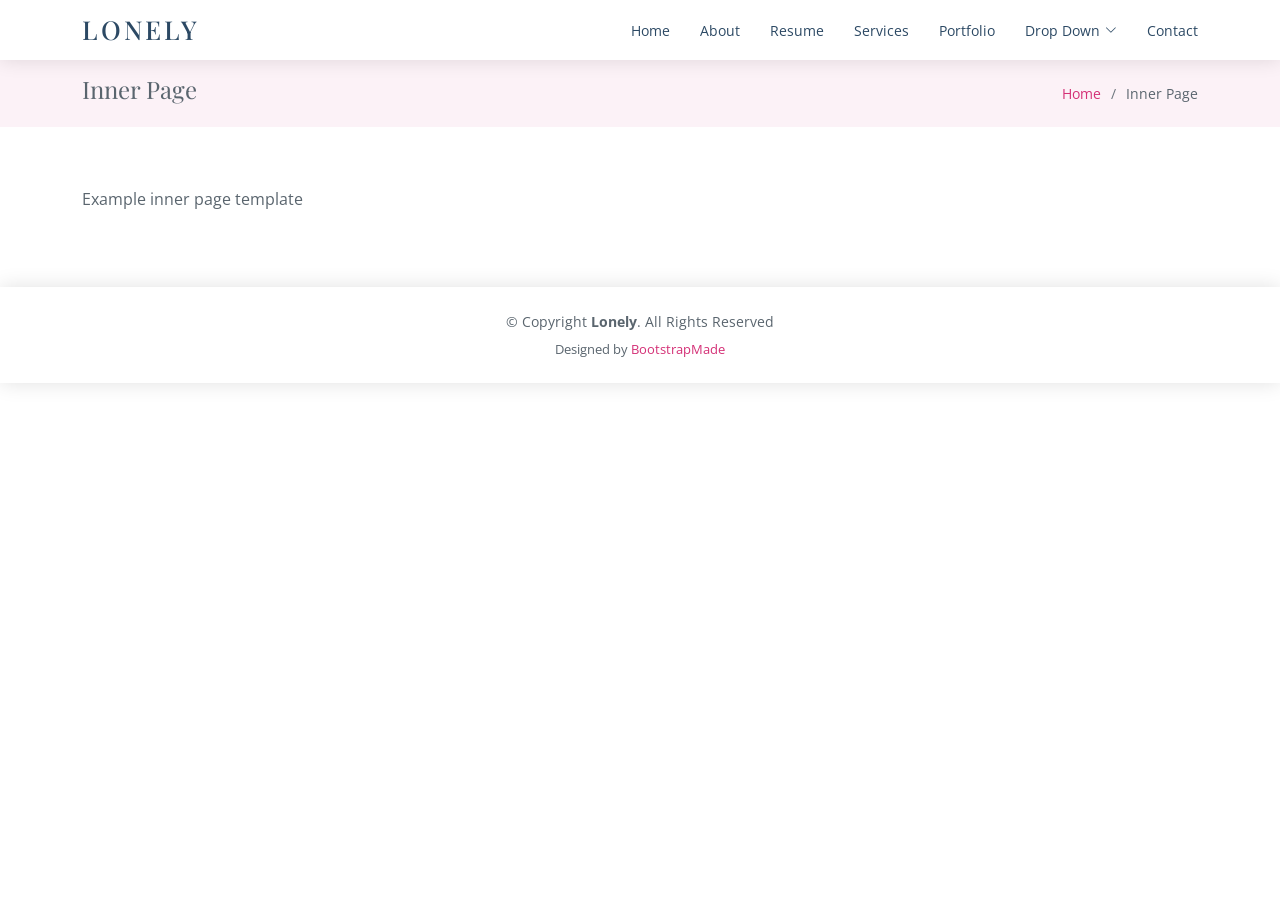
<file: inner-page.html>
<!DOCTYPE html>
<html lang="en">

<head>
  <meta charset="utf-8">
  <meta content="width=device-width, initial-scale=1.0" name="viewport">

  <title>Adisa Laras Pertiwi Portofolio</title>
  <meta content="" name="description">
  <meta content="" name="keywords">

  <!-- Favicons -->
  <link href="assets/img/favicon.png" rel="icon">
  <link href="assets/img/apple-touch-icon.png" rel="apple-touch-icon">

  <!-- Google Fonts -->
  <link href="https://fonts.googleapis.com/css?family=Open+Sans:300,300i,400,400i,600,600i,700,700i|Poppins:300,300i,400,400i,500,500i,600,600i,700,700i|Playfair+Display:400,400i,500,500i,600,600i,700,700i&subset=cyrillic" rel="stylesheet">

  <!-- Vendor CSS Files -->
  <link href="assets/vendor/bootstrap/css/bootstrap.min.css" rel="stylesheet">
  <link href="assets/vendor/bootstrap-icons/bootstrap-icons.css" rel="stylesheet">
  <link href="assets/vendor/boxicons/css/boxicons.min.css" rel="stylesheet">
  <link href="assets/vendor/glightbox/css/glightbox.min.css" rel="stylesheet">
  <link href="assets/vendor/swiper/swiper-bundle.min.css" rel="stylesheet">

  <!-- Template Main CSS File -->
  <link href="assets/css/style.css" rel="stylesheet">

  <!-- =======================================================
  * Template Name: Lonely
  * Updated: Mar 10 2023 with Bootstrap v5.2.3
  * Template URL: https://bootstrapmade.com/free-html-bootstrap-template-lonely/
  * Author: BootstrapMade.com
  * License: https://bootstrapmade.com/license/
  ======================================================== -->
</head>

<body>

  <!-- ======= Header ======= -->
  <header id="header" class="d-flex align-items-center">
    <div class="container d-flex align-items-center justify-content-between">

      <div class="logo">
        <h1><a href="index.html">Lonely</a></h1>
        <!-- Uncomment below if you prefer to use an image logo -->
        <!-- <a href="index.html"><img src="assets/img/logo.png" alt="" class="img-fluid"></a>-->
      </div>

      <nav id="navbar" class="navbar">
        <ul>
          <li><a class="nav-link scrollto " href="#hero">Home</a></li>
          <li><a class="nav-link scrollto" href="#about">About</a></li>
          <li><a class="nav-link scrollto" href="#resume">Resume</a></li>
          <li><a class="nav-link scrollto" href="#services">Services</a></li>
          <li><a class="nav-link scrollto" href="#portfolio">Portfolio</a></li>
          <li class="dropdown"><a href="#"><span>Drop Down</span> <i class="bi bi-chevron-down"></i></a>
            <ul>
              <li><a href="#">Drop Down 1</a></li>
              <li class="dropdown"><a href="#"><span>Deep Drop Down</span> <i class="bi bi-chevron-right"></i></a>
                <ul>
                  <li><a href="#">Deep Drop Down 1</a></li>
                  <li><a href="#">Deep Drop Down 2</a></li>
                  <li><a href="#">Deep Drop Down 3</a></li>
                  <li><a href="#">Deep Drop Down 4</a></li>
                  <li><a href="#">Deep Drop Down 5</a></li>
                </ul>
              </li>
              <li><a href="#">Drop Down 2</a></li>
              <li><a href="#">Drop Down 3</a></li>
              <li><a href="#">Drop Down 4</a></li>
            </ul>
          </li>
          <li><a class="nav-link scrollto" href="#contact">Contact</a></li>
        </ul>
        <i class="bi bi-list mobile-nav-toggle"></i>
      </nav><!-- .navbar -->

    </div>
  </header><!-- End Header -->

  <main id="main">

    <!-- ======= Breadcrumbs Section ======= -->
    <section class="breadcrumbs">
      <div class="container">

        <div class="d-flex justify-content-between align-items-center">
          <h2>Inner Page</h2>
          <ol>
            <li><a href="index.html">Home</a></li>
            <li>Inner Page</li>
          </ol>
        </div>

      </div>
    </section><!-- End Breadcrumbs Section -->

    <section class="inner-page">
      <div class="container">
        <p>
          Example inner page template
        </p>
      </div>
    </section>

  </main><!-- End #main -->

  <!-- ======= Footer ======= -->
  <footer id="footer">
    <div class="container">
      <div class="copyright">
        &copy; Copyright <strong><span>Lonely</span></strong>. All Rights Reserved
      </div>
      <div class="credits">
        <!-- All the links in the footer should remain intact. -->
        <!-- You can delete the links only if you purchased the pro version. -->
        <!-- Licensing information: https://bootstrapmade.com/license/ -->
        <!-- Purchase the pro version with working PHP/AJAX contact form: https://bootstrapmade.com/free-html-bootstrap-template-lonely/ -->
        Designed by <a href="https://bootstrapmade.com/">BootstrapMade</a>
      </div>
    </div>
  </footer><!-- End  Footer -->

  <a href="#" class="back-to-top d-flex align-items-center justify-content-center"><i class="bi bi-arrow-up-short"></i></a>

  <!-- Vendor JS Files -->
  <script src="assets/vendor/purecounter/purecounter_vanilla.js"></script>
  <script src="assets/vendor/bootstrap/js/bootstrap.bundle.min.js"></script>
  <script src="assets/vendor/glightbox/js/glightbox.min.js"></script>
  <script src="assets/vendor/isotope-layout/isotope.pkgd.min.js"></script>
  <script src="assets/vendor/swiper/swiper-bundle.min.js"></script>
  <script src="assets/vendor/waypoints/noframework.waypoints.js"></script>
  <script src="assets/vendor/php-email-form/validate.js"></script>

  <!-- Template Main JS File -->
  <script src="assets/js/main.js"></script>

</body>

</html>
</file>
<file: assets/css/style.css>
/**
* Template Name: Lonely
* Updated: Mar 10 2023 with Bootstrap v5.2.3
* Template URL: https://bootstrapmade.com/free-html-bootstrap-template-lonely/
* Author: BootstrapMade.com
* License: https://bootstrapmade.com/license/
*/

/*--------------------------------------------------------------
# General
--------------------------------------------------------------*/
body {
  font-family: "Open Sans", sans-serif;
  color: #5a656e;
}

a {
  color: #d43076;
  text-decoration: none;
}

a:hover {
  color: #dd5a92;
  text-decoration: none;
}

h1,
h2,
h3,
h4,
h5,
h6 {
  font-family: "Playfair Display", serif;
}

/*--------------------------------------------------------------
# Back to top button
--------------------------------------------------------------*/
.back-to-top {
  position: fixed;
  visibility: hidden;
  opacity: 0;
  right: 15px;
  bottom: 15px;
  z-index: 9999;
  background: #d43076;
  width: 40px;
  height: 40px;
  border-radius: 50px;
  transition: all 0.4s;
}

.back-to-top i {
  font-size: 24px;
  color: #fff;
  line-height: 0;
}

.back-to-top:hover {
  background: #db528c;
  color: #fff;
}

.back-to-top.active {
  visibility: visible;
  opacity: 1;
}

/*--------------------------------------------------------------
# Header
--------------------------------------------------------------*/
#header {
  transition: all 0.5s;
  z-index: 997;
  transition: all 0.5s;
  height: 60px;
  background: #fff;
  box-shadow: 0px 0px 20px 0px rgba(0, 0, 0, 0.12);
}

#header .logo h1 {
  font-size: 26px;
  margin: 0;
  padding: 6px 0;
  line-height: 1;
  font-weight: 500;
  letter-spacing: 3px;
  text-transform: uppercase;
}

#header .logo h1 a,
#header .logo h1 a:hover {
  color: #2c4964;
  text-decoration: none;
}

#header .logo img {
  padding: 0;
  margin: 0;
  max-height: 40px;
}

.scrolled-offset {
  margin-top: 60px;
}

/*--------------------------------------------------------------
# Navigation Menu
--------------------------------------------------------------*/
/**
* Desktop Navigation 
*/
.navbar {
  padding: 0;
}

.navbar ul {
  margin: 0;
  padding: 0;
  display: flex;
  list-style: none;
  align-items: center;
}

.navbar li {
  position: relative;
}

.navbar a,
.navbar a:focus {
  display: flex;
  align-items: center;
  justify-content: space-between;
  padding: 10px 0 10px 30px;
  font-size: 14px;
  color: #2c4964;
  white-space: nowrap;
  transition: 0.3s;
}

.navbar a i,
.navbar a:focus i {
  font-size: 12px;
  line-height: 0;
  margin-left: 5px;
}

.navbar a:hover,
.navbar .active,
.navbar .active:focus,
.navbar li:hover>a {
  color: #d43076;
}

.navbar .dropdown ul {
  display: block;
  position: absolute;
  left: 14px;
  top: 100%;
  margin: 0;
  padding: 10px 0;
  z-index: 99;
  opacity: 0;
  visibility: hidden;
  background: #fff;
  box-shadow: 0px 0px 30px rgba(127, 137, 161, 0.25);
  transition: 0.3s;
  border-radius: 4px;
}

.navbar .dropdown ul li {
  min-width: 200px;
}

.navbar .dropdown ul a {
  padding: 10px 20px;
  text-transform: none;
}

.navbar .dropdown ul a i {
  font-size: 12px;
}

.navbar .dropdown ul a:hover,
.navbar .dropdown ul .active:hover,
.navbar .dropdown ul li:hover>a {
  color: #d43076;
}

.navbar .dropdown:hover>ul {
  opacity: 1;
  visibility: visible;
}

.navbar .dropdown .dropdown ul {
  top: 0;
  left: calc(100% - 30px);
  visibility: hidden;
}

.navbar .dropdown .dropdown:hover>ul {
  opacity: 1;
  top: 0;
  left: 100%;
  visibility: visible;
}

@media (max-width: 1366px) {
  .navbar .dropdown .dropdown ul {
    left: -90%;
  }

  .navbar .dropdown .dropdown:hover>ul {
    left: -100%;
  }
}

/**
* Mobile Navigation 
*/
.mobile-nav-toggle {
  color: #2c4964;
  font-size: 28px;
  cursor: pointer;
  display: none;
  line-height: 0;
  transition: 0.5s;
}

.mobile-nav-toggle.bi-x {
  color: #fff;
}

@media (max-width: 991px) {
  .mobile-nav-toggle {
    display: block;
  }

  .navbar ul {
    display: none;
  }
}

.navbar-mobile {
  position: fixed;
  overflow: hidden;
  top: 0;
  right: 0;
  left: 0;
  bottom: 0;
  background: rgba(13, 21, 29, 0.6);
  transition: 0.3s;
  z-index: 998;
}

.navbar-mobile .mobile-nav-toggle {
  position: absolute;
  top: 15px;
  right: 15px;
}

.navbar-mobile ul {
  display: block;
  position: absolute;
  top: 55px;
  right: 15px;
  bottom: 15px;
  left: 15px;
  padding: 10px 0;
  border-radius: 10px;
  background-color: #fff;
  overflow-y: auto;
  transition: 0.3s;
}

.navbar-mobile a,
.navbar-mobile a:focus {
  padding: 10px 20px;
  font-size: 15px;
  color: #2c4964;
}

.navbar-mobile a:hover,
.navbar-mobile .active,
.navbar-mobile li:hover>a {
  color: #d43076;
}

.navbar-mobile .getstarted,
.navbar-mobile .getstarted:focus {
  margin: 15px;
}

.navbar-mobile .dropdown ul {
  position: static;
  display: none;
  margin: 10px 20px;
  padding: 10px 0;
  z-index: 99;
  opacity: 1;
  visibility: visible;
  background: #fff;
  box-shadow: 0px 0px 30px rgba(127, 137, 161, 0.25);
}

.navbar-mobile .dropdown ul li {
  min-width: 200px;
}

.navbar-mobile .dropdown ul a {
  padding: 10px 20px;
}

.navbar-mobile .dropdown ul a i {
  font-size: 12px;
}

.navbar-mobile .dropdown ul a:hover,
.navbar-mobile .dropdown ul .active:hover,
.navbar-mobile .dropdown ul li:hover>a {
  color: #d43076;
}

.navbar-mobile .dropdown>.dropdown-active {
  display: block;
}

/*--------------------------------------------------------------
# Hero Section
--------------------------------------------------------------*/
#hero {
  width: 100%;
  height: 75vh;
  background: url("../img/hero-bg.jpg") top center;
  background-size: cover;
  padding: 0 15px;
}

#hero h1 {
  margin: 0 0 10px 0;
  font-size: 48px;
  font-weight: 700;
  line-height: 56px;
  color: #fff;
}

#hero h2 {
  color: #eee;
  margin-bottom: 10px;
  font-size: 24px;
  font-weight: 300;
  font-family: "Poppins", sans-serif;
}

#hero .btn-get-started {
  font-size: 64px;
  transition: 0.5s;
  color: #fff;
  height: 60px;
}

#hero .btn-get-started:hover {
  padding-top: 10px;
  color: #d43076;
}

@media (min-width: 1024px) {
  #hero {
    background-attachment: fixed;
  }
}

@media (max-width: 768px) {
  #hero h1 {
    font-size: 28px;
    line-height: 36px;
  }

  #hero h2 {
    font-size: 18px;
    line-height: 24px;
    margin-bottom: 30px;
  }
}

/*--------------------------------------------------------------
# Sections General
--------------------------------------------------------------*/
section {
  padding: 60px 0;
}

.section-bg {
  background: linear-gradient(180deg, #f2f6f9 0%, #fff 100%);
}

.section-title {
  padding-bottom: 30px;
}

.section-title h2 {
  font-size: 32px;
  font-weight: bold;
  margin-bottom: 15px;
  padding-bottom: 15px;
  position: relative;
  color: #345676;
}

.section-title h2::after {
  content: "";
  position: absolute;
  display: block;
  width: 50px;
  height: 3px;
  background: #d43076;
  bottom: 0;
  left: 0;
}

.section-title p {
  margin-bottom: 0;
}

/*--------------------------------------------------------------
# Breadcrumbs
--------------------------------------------------------------*/
.breadcrumbs {
  padding: 15px 0;
  background-color: #fcf2f7;
  min-height: 40px;
}

.breadcrumbs h2 {
  font-size: 24px;
  font-weight: 300;
}

.breadcrumbs ol {
  display: flex;
  flex-wrap: wrap;
  list-style: none;
  padding: 0;
  margin: 0;
  font-size: 14px;
}

.breadcrumbs ol li+li {
  padding-left: 10px;
}

.breadcrumbs ol li+li::before {
  display: inline-block;
  padding-right: 10px;
  color: #6c757d;
  content: "/";
}

@media (max-width: 768px) {
  .breadcrumbs .d-flex {
    display: block !important;
  }

  .breadcrumbs ol {
    display: block;
  }

  .breadcrumbs ol li {
    display: inline-block;
  }
}

/*--------------------------------------------------------------
# About
--------------------------------------------------------------*/
.about .content {
  padding: 30px 0;
}

.about .content h3 {
  font-weight: 500;
  font-size: 34px;
  color: #2c4964;
}

.about .content p {
  margin-bottom: 0;
}

.about .content .count-box {
  padding: 20px 0;
  width: 100%;
}

.about .content .count-box i {
  display: block;
  font-size: 36px;
  color: #eeafca;
  float: left;
  line-height: 0;
}

.about .content .count-box span {
  font-size: 36px;
  line-height: 20px;
  display: block;
  font-weight: 700;
  color: #2c4964;
  margin-left: 50px;
  font-family: "Playfair Display", serif;
}

.about .content .count-box p {
  padding: 15px 0 0 0;
  margin: 0 0 0 50px;
  font-family: "Playfair Display", serif;
  font-size: 14px;
  color: #437099;
}

.about .content .count-box a {
  font-weight: 600;
  display: block;
  margin-top: 20px;
  color: #437099;
  font-size: 15px;
  font-family: "Poppins", sans-serif;
  transition: ease-in-out 0.3s;
}

.about .content .count-box a:hover {
  color: #6b96be;
}

.about .image {
  background: url("../img/me.jpg") center center no-repeat;
  background-size: cover;
  min-height: 400px;
}

@media (max-width: 991px) {
  .about .image {
    text-align: center;
  }

  .about .image img {
    max-width: 80%;
  }
}

@media (max-width: 667px) {
  .about .image img {
    max-width: 100%;
  }
}

/*--------------------------------------------------------------
# Skills
--------------------------------------------------------------*/
.skills .progress {
  height: 50px;
  display: block;
  background: none;
}

.skills .progress .skill {
  padding: 10px 0;
  margin: 0 0 6px 0;
  text-transform: uppercase;
  display: block;
  font-weight: 600;
  font-family: "Poppins", sans-serif;
  color: #2c4964;
}

.skills .progress .skill .val {
  float: right;
  font-style: normal;
}

.skills .progress-bar-wrap {
  background: #fbeaf1;
}

.skills .progress-bar {
  width: 1px;
  height: 10px;
  transition: 0.9s;
  background-color: #dd5a92;
}

/*--------------------------------------------------------------
# Resume
--------------------------------------------------------------*/
.resume .resume-title {
  font-size: 26px;
  font-weight: 500;
  margin-top: 20px;
  margin-bottom: 20px;
  color: #4b7dab;
  font-family: "Poppins", sans-serif;
}

.resume .resume-item {
  padding: 0 0 20px 20px;
  margin-top: -2px;
  border-left: 2px solid #d43076;
  position: relative;
}

.resume .resume-item h4 {
  line-height: 18px;
  font-size: 18px;
  font-weight: 600;
  color: #2c4964;
  margin-bottom: 10px;
}

.resume .resume-item h5 {
  font-size: 16px;
  background: #e4ebf3;
  padding: 5px 15px;
  display: inline-block;
  font-weight: 400;
  margin-bottom: 10px;
  font-family: "Poppins", sans-serif;
}

.resume .resume-item ul {
  padding-left: 20px;
}

.resume .resume-item ul li {
  padding-bottom: 10px;
}

.resume .resume-item:last-child {
  padding-bottom: 0;
}

.resume .resume-item::before {
  content: "";
  position: absolute;
  width: 16px;
  height: 16px;
  border-radius: 50px;
  left: -9px;
  top: 0;
  background: #fff;
  border: 2px solid #d43076;
}

/*--------------------------------------------------------------
# Services
--------------------------------------------------------------*/
.services .icon-box {
  padding: 20px 15px;
  position: relative;
  overflow: hidden;
  background: #fff;
  box-shadow: 0 0 29px 0 rgba(68, 88, 144, 0.2);
  transition: all 0.3s ease-in-out;
  border-radius: 8px;
  text-align: center;
  z-index: 1;
}

.services .icon-box::before {
  content: "";
  position: absolute;
  top: 0;
  left: 0;
  right: 0;
  height: 0;
  transition: ease-in-out 0.3s;
  z-index: -1;
}

.services .icon-box:hover::before {
  background: #d43076;
  height: 100%;
  border-radius: 0px;
}

.services .icon {
  margin: 0 auto 30px auto;
  padding-top: 10px;
  display: inline-block;
  text-align: center;
  border-radius: 50%;
  width: 60px;
  height: 60px;
  background: #d43076;
  transition: all 0.3s ease-in-out;
}

.services .icon i {
  font-size: 36px;
  line-height: 1;
  color: #fff;
}

.services .title {
  font-weight: 700;
  margin-bottom: 15px;
  font-size: 18px;
}

.services .title a {
  color: #111;
}

.services .description {
  font-size: 15px;
  line-height: 24px;
  margin-bottom: 0;
}

.services .icon-box:hover .title a,
.services .icon-box:hover .description {
  color: #fff;
}

.services .icon-box:hover .icon {
  background: #fff;
}

.services .icon-box:hover .icon i {
  color: #d43076;
}

@media (max-width: 768px) {
  .services .icon-box::before {
    bottom: 60%;
  }
}

/*--------------------------------------------------------------
# Portfolio
--------------------------------------------------------------*/
.portfolio .portfolio-item {
  margin-bottom: 30px;
}

.portfolio #portfolio-flters {
  padding: 0;
  margin: 0 auto 35px auto;
  list-style: none;
  text-align: center;
  background: #fff;
  border-radius: 50px;
  padding: 2px 15px;
  box-shadow: 0px 2px 15px rgba(0, 0, 0, 0.08);
}

.portfolio #portfolio-flters li {
  cursor: pointer;
  display: inline-block;
  padding: 10px 15px 8px 15px;
  font-size: 14px;
  font-weight: 600;
  line-height: 1;
  text-transform: uppercase;
  color: #5a656e;
  margin-bottom: 5px;
  transition: all 0.3s ease-in-out;
}

.portfolio #portfolio-flters li:hover,
.portfolio #portfolio-flters li.filter-active {
  color: #d43076;
}

.portfolio #portfolio-flters li:last-child {
  margin-right: 0;
}

.portfolio .portfolio-wrap {
  transition: 0.3s;
  position: relative;
  overflow: hidden;
  z-index: 1;
}

.portfolio .portfolio-wrap::before {
  content: "";
  background: rgba(44, 73, 100, 0.6);
  position: absolute;
  left: 30px;
  right: 30px;
  top: 30px;
  bottom: 30px;
  transition: all ease-in-out 0.3s;
  z-index: 2;
  opacity: 0;
}

.portfolio .portfolio-wrap .portfolio-info {
  opacity: 0;
  position: absolute;
  top: 10%;
  left: 0;
  right: 0;
  text-align: center;
  z-index: 3;
  transition: all ease-in-out 0.3s;
}

.portfolio .portfolio-wrap .portfolio-info h4 {
  font-size: 20px;
  color: #fff;
  font-weight: 600;
}

.portfolio .portfolio-wrap .portfolio-info p {
  color: #ffffff;
  font-size: 14px;
  text-transform: uppercase;
}

.portfolio .portfolio-wrap .portfolio-links {
  opacity: 0;
  left: 0;
  right: 0;
  bottom: 10%;
  text-align: center;
  z-index: 3;
  position: absolute;
  transition: all ease-in-out 0.3s;
}

.portfolio .portfolio-wrap .portfolio-links a {
  color: #fff;
  margin: 0 2px;
  font-size: 28px;
  display: inline-block;
  transition: 0.3s;
}

.portfolio .portfolio-wrap .portfolio-links a:hover {
  color: #e684ae;
}

.portfolio .portfolio-wrap:hover::before {
  top: 0;
  left: 0;
  right: 0;
  bottom: 0;
  opacity: 1;
}

.portfolio .portfolio-wrap:hover .portfolio-info {
  opacity: 1;
  top: calc(50% - 48px);
}

.portfolio .portfolio-wrap:hover .portfolio-links {
  opacity: 1;
  bottom: calc(50% - 50px);
}

/*--------------------------------------------------------------
# Portfolio Details
--------------------------------------------------------------*/
.portfolio-details {
  padding-top: 40px;
}

.portfolio-details .portfolio-details-slider img {
  width: 100%;
}

.portfolio-details .portfolio-details-slider .swiper-pagination {
  margin-top: 20px;
  position: relative;
}

.portfolio-details .portfolio-details-slider .swiper-pagination .swiper-pagination-bullet {
  width: 12px;
  height: 12px;
  background-color: #fff;
  opacity: 1;
  border: 1px solid #d43076;
}

.portfolio-details .portfolio-details-slider .swiper-pagination .swiper-pagination-bullet-active {
  background-color: #d43076;
}

.portfolio-details .portfolio-info {
  padding: 30px;
  box-shadow: 0px 0 30px rgba(44, 73, 100, 0.08);
}

.portfolio-details .portfolio-info h3 {
  font-size: 22px;
  font-weight: 700;
  margin-bottom: 20px;
  padding-bottom: 20px;
  border-bottom: 1px solid #eee;
}

.portfolio-details .portfolio-info ul {
  list-style: none;
  padding: 0;
  font-size: 15px;
}

.portfolio-details .portfolio-info ul li+li {
  margin-top: 10px;
}

.portfolio-details .portfolio-description {
  padding-top: 30px;
}

.portfolio-details .portfolio-description h2 {
  font-size: 26px;
  font-weight: 700;
  margin-bottom: 20px;
}

.portfolio-details .portfolio-description p {
  padding: 0;
}

/*--------------------------------------------------------------
# Testimonials
--------------------------------------------------------------*/
.testimonials .testimonials-carousel,
.testimonials .testimonials-slider {
  overflow: hidden;
}

.testimonials .testimonial-item {
  box-sizing: content-box;
  min-height: 320px;
}

.testimonials .testimonial-item .testimonial-img {
  width: 90px;
  border-radius: 50%;
  margin: -40px 0 0 40px;
  position: relative;
  z-index: 2;
  border: 6px solid #fff;
  box-shadow: 0px 5px 15px rgba(0, 0, 0, 0.1);
}

.testimonials .testimonial-item h3 {
  font-size: 18px;
  font-weight: bold;
  margin: 10px 0 5px 45px;
  color: #2c4964;
}

.testimonials .testimonial-item h4 {
  font-size: 14px;
  color: #6b96be;
  margin: 0 0 0 45px;
}

.testimonials .testimonial-item .quote-icon-left,
.testimonials .testimonial-item .quote-icon-right {
  color: #f7d9e6;
  font-size: 26px;
}

.testimonials .testimonial-item .quote-icon-left {
  display: inline-block;
  left: -5px;
  position: relative;
}

.testimonials .testimonial-item .quote-icon-right {
  display: inline-block;
  right: -5px;
  position: relative;
  top: 10px;
}

.testimonials .testimonial-item p {
  font-style: italic;
  margin: 0 15px 0 15px;
  padding: 20px 20px 60px 20px;
  background: #fff;
  position: relative;
  border-radius: 6px;
  position: relative;
  z-index: 1;
  box-shadow: 0px 2px 15px rgba(0, 0, 0, 0.1);
}

.testimonials .swiper-pagination {
  margin-top: 20px;
  position: relative;
}

.testimonials .swiper-pagination .swiper-pagination-bullet {
  width: 12px;
  height: 12px;
  background-color: #fff;
  opacity: 1;
  border: 1px solid #d43076;
}

.testimonials .swiper-pagination .swiper-pagination-bullet-active {
  background-color: #d43076;
}

@media (max-width: 767px) {
  .testimonials {
    margin: 30px 10px;
  }
}

/*--------------------------------------------------------------
# Contact
--------------------------------------------------------------*/
.contact .contact-about h3 {
  font-size: 36px;
  margin: 0 0 10px 0;
  padding: 0;
  line-height: 1;
  font-weight: 300;
  letter-spacing: 3px;
  text-transform: uppercase;
  color: #d43076;
}

.contact .contact-about p {
  font-size: 14px;
  line-height: 24px;
  font-family: "Playfair Display", serif;
  color: #3c6387;
}

.contact .social-links {
  padding-bottom: 20px;
}

.contact .social-links a {
  font-size: 18px;
  display: inline-block;
  background: #fff;
  color: #d43076;
  line-height: 0;
  padding: 8px 0;
  margin-right: 4px;
  border-radius: 50%;
  text-align: center;
  width: 36px;
  height: 36px;
  transition: 0.3s;
  border: 1px solid #d43076;
}

.contact .social-links a:hover {
  background: #d43076;
  color: #fff;
}

.contact .info {
  color: #5a656e;
}

.contact .info i {
  font-size: 32px;
  color: #d43076;
  line-height: 0;
  margin-right: 15px;
}

.contact .info p {
  font-size: 14px;
  margin: 0;
}

.contact .php-email-form .error-message {
  display: none;
  color: #fff;
  background: #ed3c0d;
  text-align: left;
  padding: 15px;
  font-weight: 600;
}

.contact .php-email-form .error-message br+br {
  margin-top: 25px;
}

.contact .php-email-form .sent-message {
  display: none;
  color: #fff;
  background: #18d26e;
  text-align: center;
  padding: 15px;
  font-weight: 600;
}

.contact .php-email-form .loading {
  display: none;
  background: #fff;
  text-align: center;
  padding: 15px;
}

.contact .php-email-form .loading:before {
  content: "";
  display: inline-block;
  border-radius: 50%;
  width: 24px;
  height: 24px;
  margin: 0 10px -6px 0;
  border: 3px solid #18d26e;
  border-top-color: #eee;
  animation: animate-loading 1s linear infinite;
}

.contact .php-email-form input,
.contact .php-email-form textarea {
  border-radius: 0;
  box-shadow: none;
  font-size: 14px;
}

.contact .php-email-form input:focus,
.contact .php-email-form textarea:focus {
  border-color: #d43076;
}

.contact .php-email-form button[type=submit] {
  background: #d43076;
  border: 0;
  padding: 10px 24px;
  color: #fff;
  transition: 0.4s;
  border-radius: 50px;
}

.contact .php-email-form button[type=submit]:hover {
  background: #dd5a92;
}

@keyframes animate-loading {
  0% {
    transform: rotate(0deg);
  }

  100% {
    transform: rotate(360deg);
  }
}

/*--------------------------------------------------------------
# Footer
--------------------------------------------------------------*/
#footer {
  background: #fff;
  padding: 24px 0;
  font-size: 14px;
  box-shadow: 0px 0 20px 0 rgba(0, 0, 0, 0.12);
}

#footer .copyright {
  text-align: center;
}

#footer .credits {
  padding-top: 8px;
  text-align: center;
  font-size: 13px;
}
</file>
